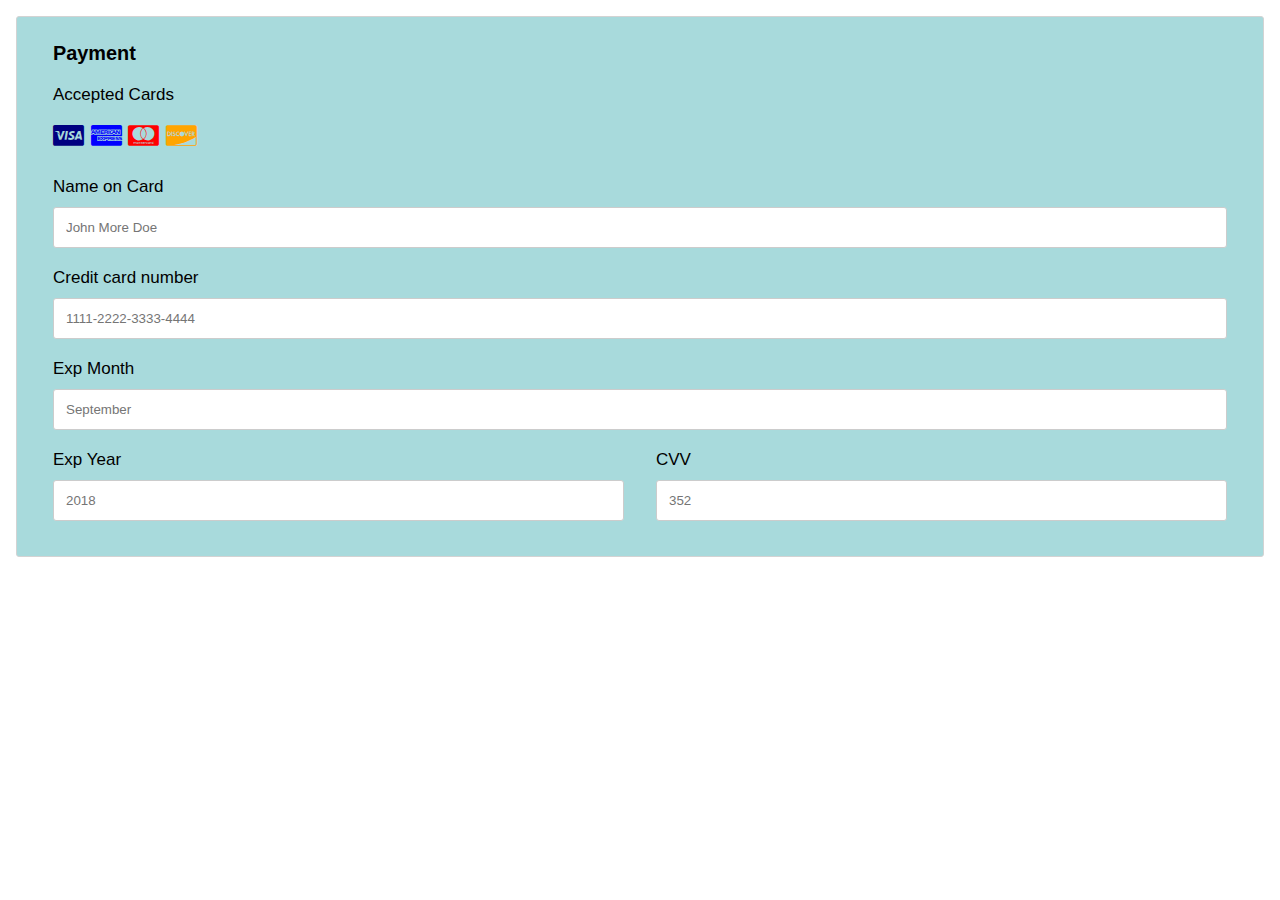
<file: payment.html>
<!DOCTYPE html>
<html>
<head>
<meta name="viewport" content="width=device-width, initial-scale=1">
<link rel="stylesheet" href="https://cdnjs.cloudflare.com/ajax/libs/font-awesome/4.7.0/css/font-awesome.min.css">
<style>
body {
  font-family: Arial;
  font-size: 17px;
  padding: 8px;
}

* {
  box-sizing: border-box;
}

.row {
  display: -ms-flexbox; /* IE10 */
  display: flex;
  -ms-flex-wrap: wrap; /* IE10 */
  flex-wrap: wrap;
  margin: 0 -16px;
}

.col-25 {
  -ms-flex: 25%; /* IE10 */
  flex: 25%;
}

.col-50 {
  -ms-flex: 50%; /* IE10 */
  flex: 50%;
}

.col-75 {
  -ms-flex: 75%; /* IE10 */
  flex: 75%;
}

.col-25,
.col-50,
.col-75 {
  padding: 0 16px;
}

.container {
  background-color: #A8DADC;
  padding: 5px 20px 15px 20px;
  border: 1px solid lightgrey;
  border-radius: 3px;
}

input[type=text] {
  width: 100%;
  margin-bottom: 20px;
  padding: 12px;
  border: 1px solid #ccc;
  border-radius: 3px;
}

label {
  margin-bottom: 10px;
  display: block;
}

.icon-container {
  margin-bottom: 20px;
  padding: 7px 0;
  font-size: 24px;
}

.btn {
  background-color: #04AA6D;
  color: white;
  padding: 12px;
  margin: 10px 0;
  border: none;
  width: 100%;
  border-radius: 3px;
  cursor: pointer;
  font-size: 17px;
}

.btn:hover {
  background-color: #45a049;
}

a {
  color: #2196F3;
}

hr {
  border: 1px solid lightgrey;
}

span.price {
  float: right;
  color: grey;
}

/* Responsive layout - when the screen is less than 800px wide, make the two columns stack on top of each other instead of next to each other (also change the direction - make the "cart" column go on top) */
@media (max-width: 800px) {
  .row {
    flex-direction: column-reverse;
  }
  .col-25 {
    margin-bottom: 20px;
  }
}
</style>
</head>
<body>
<div class="row">
  <div class="col-75">
    <div class="container">
      <form action="/action_page.php">
      
        <div class="row">
          <div class="col-50">

          <div class="col-50">
            <h3>Payment</h3>
            <label for="fname">Accepted Cards</label>
            <div class="icon-container">
              <i class="fa fa-cc-visa" style="color:navy;"></i>
              <i class="fa fa-cc-amex" style="color:blue;"></i>
              <i class="fa fa-cc-mastercard" style="color:red;"></i>
              <i class="fa fa-cc-discover" style="color:orange;"></i>
            </div>
            <label for="cname">Name on Card</label>
            <input type="text" id="cname" name="cardname" placeholder="John More Doe">
            <label for="ccnum">Credit card number</label>
            <input type="text" id="ccnum" name="cardnumber" placeholder="1111-2222-3333-4444">
            <label for="expmonth">Exp Month</label>
            <input type="text" id="expmonth" name="expmonth" placeholder="September">
            <div class="row">
              <div class="col-50">
                <label for="expyear">Exp Year</label>
                <input type="text" id="expyear" name="expyear" placeholder="2018">
              </div>
              <div class="col-50">
                <label for="cvv">CVV</label>
                <input type="text" id="cvv" name="cvv" placeholder="352">
              </div>
            </div>
          </div>
        </div>
        
</div>

</body>
</html>
</file>
